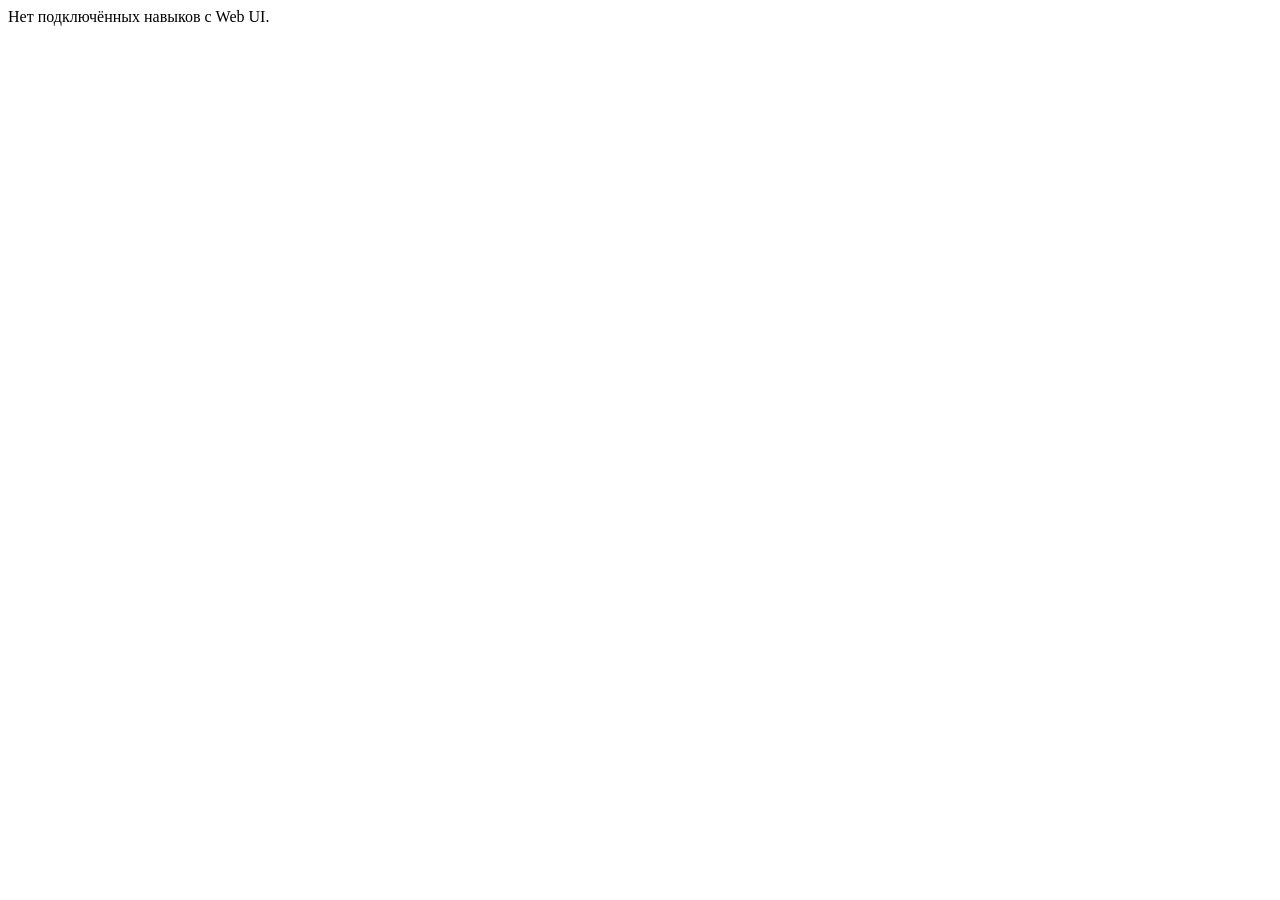
<file: bot-app/src/main/resources/templates/index.html>
<!DOCTYPE html>
<html lang="ru" xmlns:th="http://www.thymeleaf.org">
<head>
    <meta charset="UTF-8">
    <meta name="viewport" content="width=device-width, initial-scale=1">
    <title>tg-bot</title>
    <link rel="stylesheet" th:href="@{/css/style.css}">
</head>
<body>
<header th:replace="~{layout/header :: header}"></header>
<main class="container container-narrow">
    <div class="card muted empty">Нет подключённых навыков с Web UI.</div>
</main>
</body>
</html>
</file>
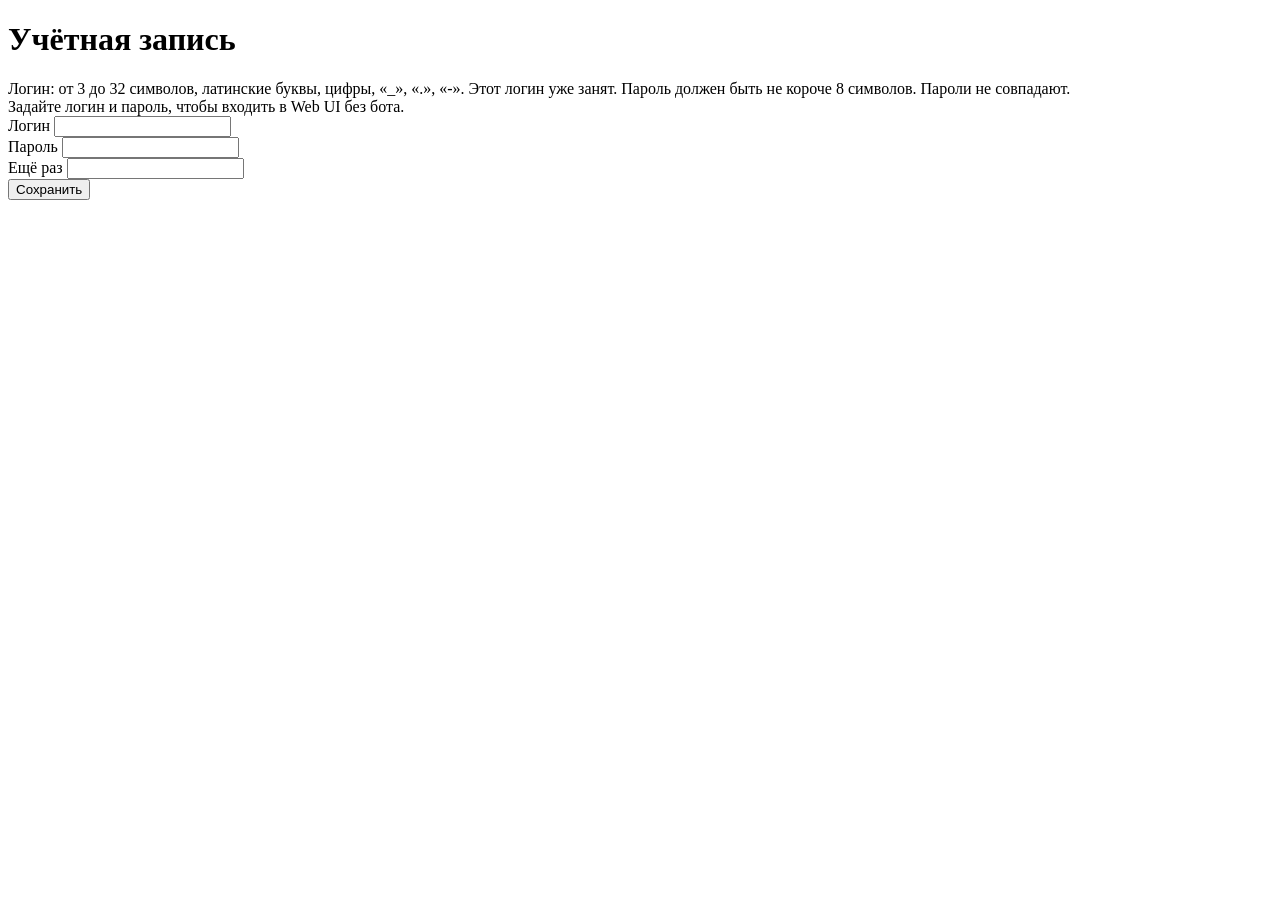
<file: bot-app/src/main/resources/templates/account.html>
<!DOCTYPE html>
<html lang="ru" xmlns:th="http://www.thymeleaf.org">
<head>
    <meta charset="UTF-8">
    <meta name="viewport" content="width=device-width, initial-scale=1">
    <title>tg-bot: учётная запись</title>
    <link rel="stylesheet" th:href="@{/css/style.css}">
</head>
<body>
<header th:replace="~{layout/header :: header}"></header>
<main class="container container-form">
    <div class="card">
        <h1>Учётная запись</h1>

        <div th:if="${error}" class="message error" th:switch="${error}">
            <span th:case="'login'">Логин: от 3 до 32 символов, латинские буквы, цифры, «_», «.», «-».</span>
            <span th:case="'taken'">Этот логин уже занят.</span>
            <span th:case="'password'">Пароль должен быть не короче 8 символов.</span>
            <span th:case="'confirmation'">Пароли не совпадают.</span>
        </div>
        <div th:unless="${user.hasPassword()}" class="message">Задайте логин и пароль, чтобы входить в Web UI без бота.</div>

        <form method="post" th:action="@{/account}">
            <div class="form-group">
                <label for="login">Логин</label>
                <input id="login" name="login" th:value="${user.login()}" required autocomplete="username">
            </div>
            <div class="form-group">
                <label for="password">Пароль</label>
                <input id="password" name="password" type="password" required autocomplete="new-password">
            </div>
            <div class="form-group">
                <label for="confirmation">Ещё раз</label>
                <input id="confirmation" name="confirmation" type="password" required autocomplete="new-password">
            </div>
            <button type="submit" class="btn btn-block">Сохранить</button>
        </form>
    </div>
</main>
</body>
</html>
</file>
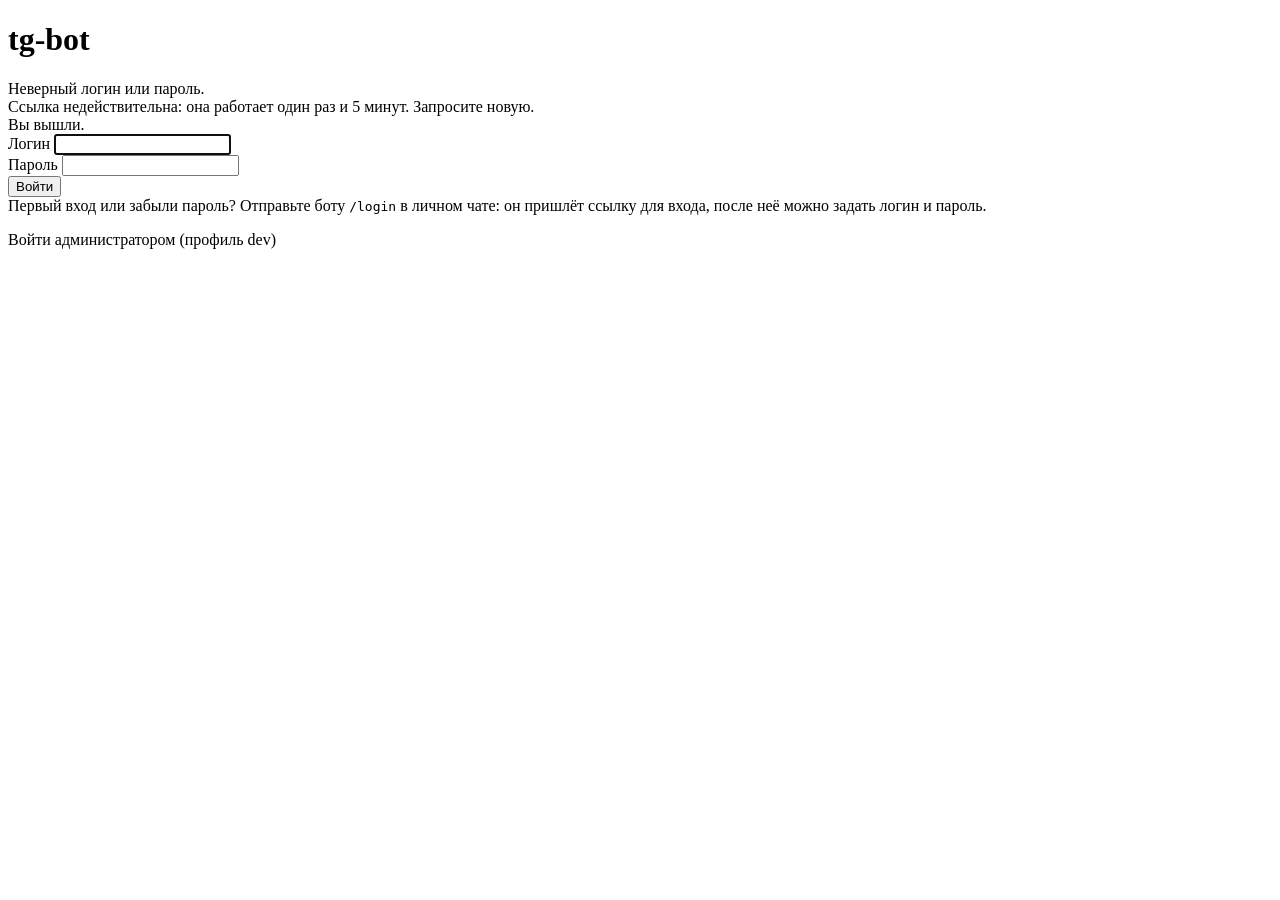
<file: bot-app/src/main/resources/templates/login.html>
<!DOCTYPE html>
<html lang="ru" xmlns:th="http://www.thymeleaf.org">
<head>
    <meta charset="UTF-8">
    <meta name="viewport" content="width=device-width, initial-scale=1">
    <title>tg-bot: вход</title>
    <link rel="stylesheet" th:href="@{/css/style.css}">
</head>
<body>
<main class="auth">
    <div class="card">
        <h1>tg-bot</h1>

        <div th:if="${param.error}" class="message error">Неверный логин или пароль.</div>
        <div th:if="${param.expired}" class="message error">Ссылка недействительна: она работает один раз и 5 минут. Запросите новую.</div>
        <div th:if="${param.logout}" class="message">Вы вышли.</div>

        <form method="post" th:action="@{/login}">
            <div class="form-group">
                <label for="username">Логин</label>
                <input id="username" name="username" required autofocus autocomplete="username">
            </div>
            <div class="form-group">
                <label for="password">Пароль</label>
                <input id="password" name="password" type="password" required autocomplete="current-password">
            </div>
            <button type="submit" class="btn btn-block">Войти</button>
        </form>

        <div class="card-footer">
            Первый вход или забыли пароль? Отправьте боту <code>/login</code> в личном чате: он пришлёт ссылку для входа,
            после неё можно задать логин и пароль.
            <p th:if="${devLogin}" style="margin: 1rem 0 0;">
                <a th:href="@{/login/dev}">Войти администратором</a> (профиль dev)
            </p>
        </div>
    </div>
</main>
</body>
</html>
</file>
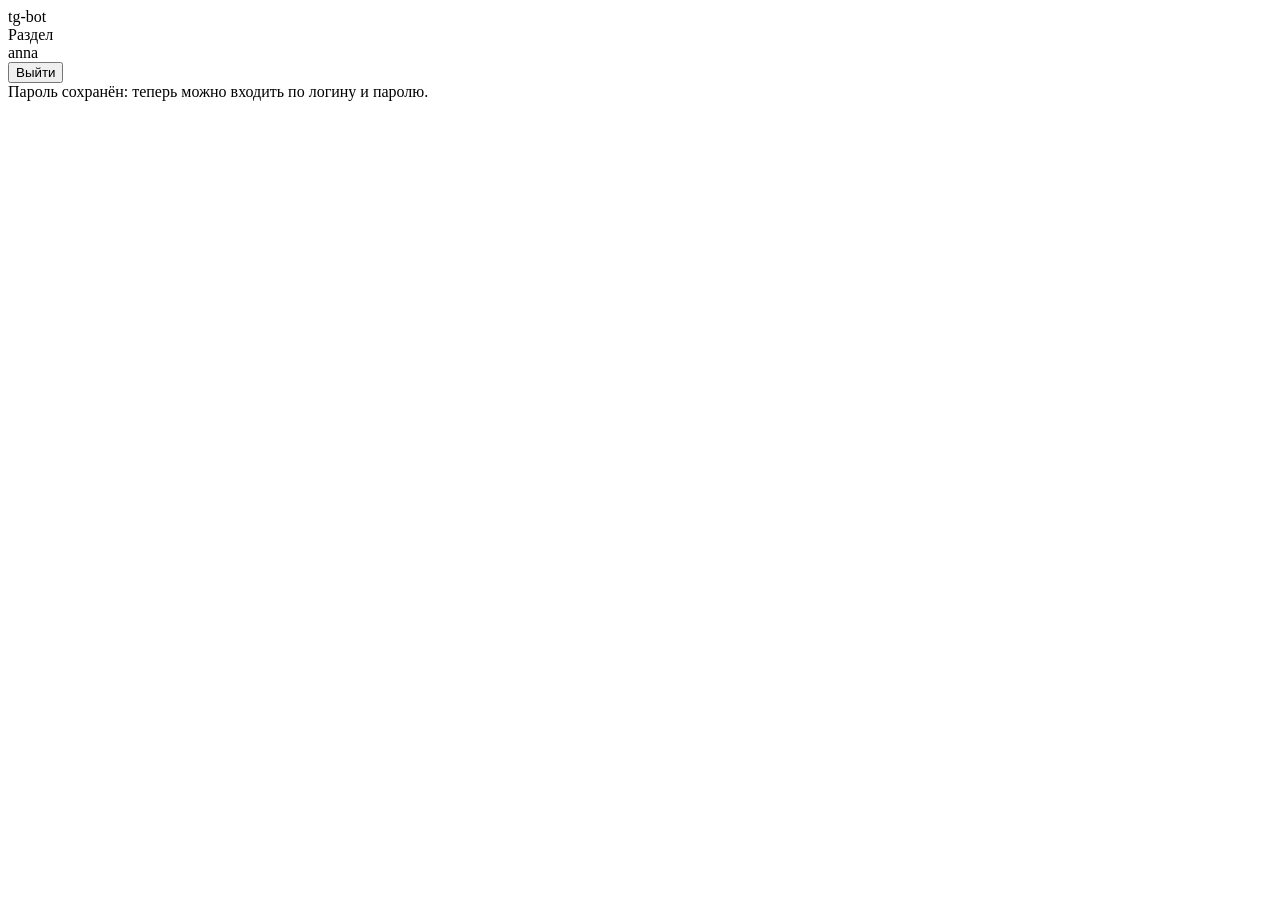
<file: bot-api/src/main/resources/templates/layout/header.html>
<!DOCTYPE html>
<html lang="ru" xmlns:th="http://www.thymeleaf.org">
<body>
<!--/*
    Top bar of every Web UI page: tabs of the skills, the account and the logout.
    Include it with <header th:replace="~{layout/header :: header}"></header> and link /css/style.css.
    The model attributes come from the app: modules, currentPath, currentLogin; without the app (a skill alone)
    the bar holds the title only.
*/-->
<header th:fragment="header" class="topbar">
    <div class="topbar-inner">
        <a th:href="@{/}" class="brand">tg-bot</a>
        <nav class="tabs" th:if="${modules != null}">
            <a th:each="module : ${modules}" th:href="@{${module.path()}}" th:text="${module.title()}"
               th:classappend="${currentPath != null and #strings.startsWith(currentPath, module.path())} ? 'active'"
               class="tab">Раздел</a>
        </nav>
        <div class="topbar-actions" th:if="${modules != null}">
            <a th:href="@{/account}" class="btn btn-secondary btn-sm"
               th:classappend="${currentPath == '/account'} ? 'active'"
               th:text="${currentLogin != null ? currentLogin : 'Учётная запись'}">anna</a>
            <form class="inline" method="post" th:action="@{/logout}">
                <button type="submit" class="btn btn-secondary btn-sm">Выйти</button>
            </form>
        </div>
    </div>
    <div th:if="${saved}" class="topbar-notice">Пароль сохранён: теперь можно входить по логину и паролю.</div>
</header>
</body>
</html>
</file>
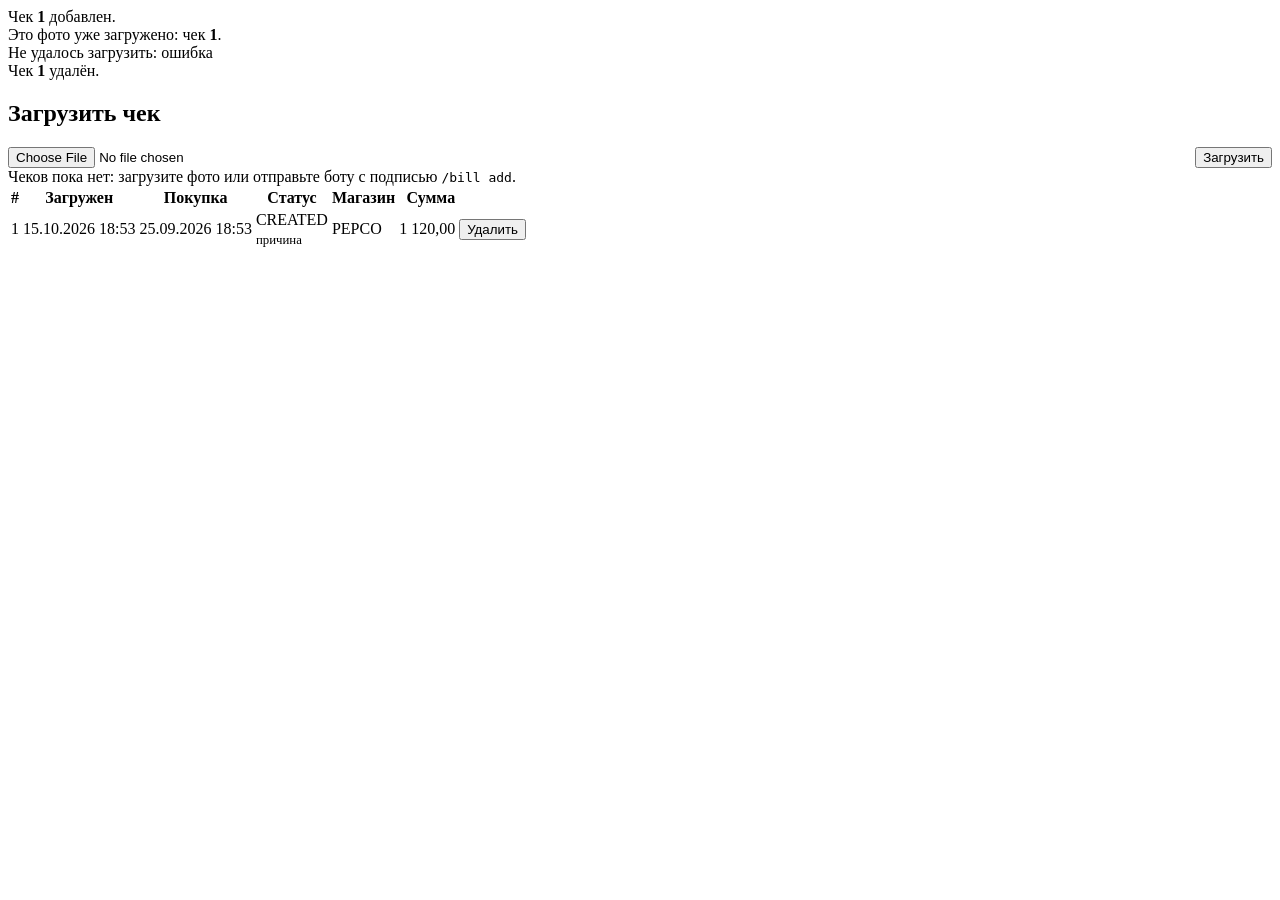
<file: starters/receipt-spring-boot-starter/src/main/resources/templates/receipts/list.html>
<!DOCTYPE html>
<html lang="ru" xmlns:th="http://www.thymeleaf.org">
<head>
    <meta charset="UTF-8">
    <meta name="viewport" content="width=device-width, initial-scale=1">
    <title>Чеки</title>
    <!-- common styles and the top bar: bot-api -->
    <link rel="stylesheet" th:href="@{/css/style.css}">
    <style>
        .upload-form { display: flex; flex-wrap: wrap; align-items: center; gap: .75rem; }
        .upload-form input[type="file"] { flex: 1 1 240px; }
        /* statuses that need a human: a duplicate first of all */
        tr.DUPLICATE td { background: #fffbeb; }
        tr.WARNING td { background: #f0f9ff; }
        tr.ERROR td { background: #fef2f2; }
        /* the row is classed by the status, so is its badge */
        tr.SUCCESS .badge { border-color: #bbf7d0; background: #dcfce7; color: #166534; }
        tr.WARNING .badge { border-color: #bae6fd; background: #e0f2fe; color: #075985; }
        tr.DUPLICATE .badge { border-color: #fde68a; background: #fef3c7; color: #92400e; }
        tr.ERROR .badge { border-color: #fecaca; background: #fee2e2; color: #991b1b; }
        tr.PROCESSING .badge { border-color: #ddd6fe; background: #ede9fe; color: #5b21b6; }
        .amount { text-align: right; }
        .reason { margin-top: .25rem; max-width: 28rem; font-size: .8rem; }
        @media (max-width: 640px) {
            .upload-form .btn { width: 100%; }
        }
    </style>
</head>
<body>
<header th:replace="~{layout/header :: header}"></header>
<main class="container">
    <div th:if="${added}" class="message success">Чек <b th:text="${added}">1</b> добавлен.</div>
    <div th:if="${duplicate}" class="message error">Это фото уже загружено: чек <b th:text="${duplicate}">1</b>.</div>
    <div th:if="${error}" class="message error">Не удалось загрузить: <span th:text="${error}">ошибка</span></div>
    <div th:if="${deleted}" class="message">Чек <b th:text="${deleted}">1</b> удалён.</div>

    <section class="card">
        <h2>Загрузить чек</h2>
        <form class="upload-form" method="post" enctype="multipart/form-data" th:action="@{/receipts}">
            <input type="file" name="photo" accept="image/*" required>
            <button type="submit" class="btn">Загрузить</button>
        </form>
    </section>

    <div th:if="${receipts.isEmpty()}" class="card muted empty">Чеков пока нет: загрузите фото или отправьте боту с подписью <code>/bill add</code>.</div>
    <div th:unless="${receipts.isEmpty()}" class="table-wrap">
        <table th:data-statuses="@{/receipts/statuses}">
            <thead>
            <tr>
                <th>#</th>
                <th>Загружен</th>
                <th>Покупка</th>
                <th>Статус</th>
                <th>Магазин</th>
                <th class="amount">Сумма</th>
                <th></th>
            </tr>
            </thead>
            <tbody>
            <tr th:each="receipt : ${receipts}" th:class="${receipt.status()}" th:data-id="${receipt.id()}"
                th:data-status="${receipt.status()}">
                <td class="num" th:text="${receipt.id()}">1</td>
                <td class="nowrap num" th:text="${#temporals.format(receipt.createdAt(), 'dd.MM.yyyy HH:mm')}">15.10.2026 18:53</td>
                <td class="nowrap num" th:text="${receipt.purchasedAt() != null ? #temporals.format(receipt.purchasedAt(), 'dd.MM.yyyy HH:mm') : '—'}">25.09.2026 18:53</td>
                <td>
                    <span class="badge" th:text="${receipt.status()}">CREATED</span>
                    <div th:if="${receipt.reason()}" class="muted reason" th:text="${receipt.reason()}">причина</div>
                </td>
                <td th:text="${receipt.storeName() != null ? receipt.storeName() : '—'}">PEPCO</td>
                <td class="nowrap num amount"
                    th:text="${receipt.total() != null ? #numbers.formatDecimal(receipt.total(), 1, 'WHITESPACE', 2, 'COMMA') : '—'}">1 120,00</td>
                <td class="nowrap">
                    <form class="inline" method="post" th:action="@{/receipts/{id}/delete(id=${receipt.id()})}"
                          th:data-confirm="|Удалить чек ${receipt.id()}?|" onsubmit="return confirm(this.dataset.confirm)">
                        <button type="submit" class="btn btn-danger btn-sm">Удалить</button>
                    </form>
                </td>
            </tr>
            </tbody>
        </table>
    </div>
</main>
<script>
    // while receipts are being read, reload the page when a status changes; not while a photo is chosen to upload
    (() => {
        const table = document.querySelector('table[data-statuses]');
        if (!table) {
            return;
        }
        const rows = [...table.querySelectorAll('tr[data-id]')];
        const shown = Object.fromEntries(rows.map(row => [row.dataset.id, row.dataset.status]));
        const pending = () => Object.values(shown).some(status => status === 'CREATED' || status === 'PROCESSING');
        const photo = document.querySelector('input[type="file"]');
        if (!pending()) {
            return;
        }
        const timer = setInterval(async () => {
            const response = await fetch(table.dataset.statuses, {headers: {'Accept': 'application/json'}});
            if (!response.ok) {
                return;
            }
            const statuses = await response.json();
            const changed = Object.entries(shown).some(([id, status]) => statuses[id] !== status);
            if (changed && !(photo && photo.files.length)) {
                clearInterval(timer);
                location.reload();
            }
        }, 5000);
    })();
</script>
</body>
</html>
</file>
